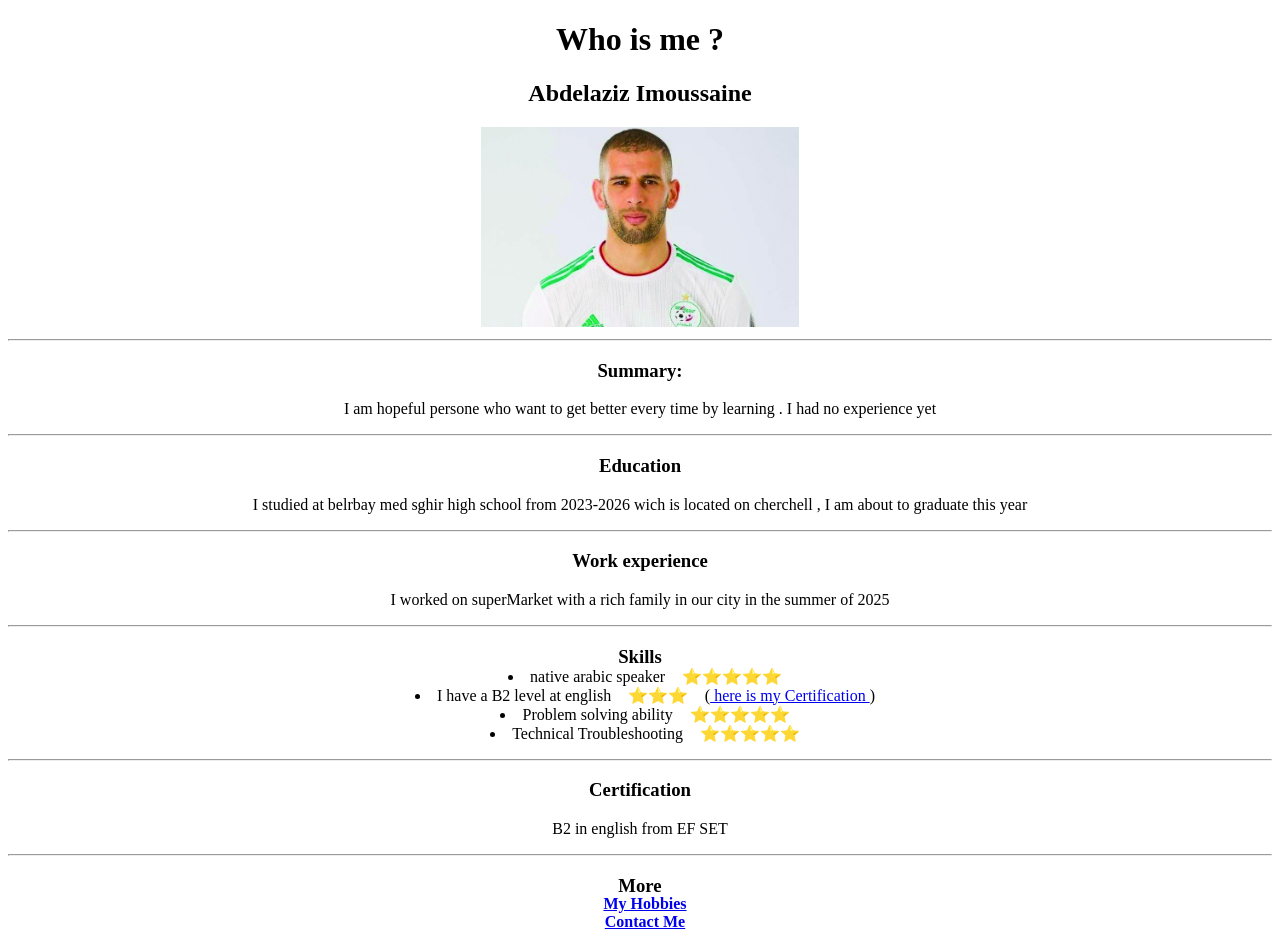
<file: index.html>
<!DOCTYPE html>
<html lang="en">
<head>
    <meta charset="UTF-8">
    <meta name="viewport" content="width=device-width, initial-scale=1.0">
    <title>Resume about me </title>
    <link rel="stylesheet" href="./style.css">
</head>
<body>
    <h1 class="Headers">
        Who is me ?
    </h1>


    <h2 class="Headers" >
        Abdelaziz Imoussaine 
    </h2>

    <img src="./slimani.jpg" 
    alt="slimani picture not me "
    height="200">

    <hr>
    <H3 class="Headers">
        Summary:
    </H3>
    <p> I am hopeful persone who want to get better every time by learning . I had no experience yet</p>

    <hr>
    <h3 class="Headers">
        Education
    </h3>

    <p>
        I studied at belrbay med sghir high school from 2023-2026 wich is located on cherchell , I am about to graduate this year

    </p>
    <hr>
    <h3 class="Headers">
        Work experience
    </h3>
    <p>
        I worked on superMarket with a rich family in our city in the summer of 2025
    </p>
    <hr>
    <h3 class="Headers">
        Skills
    </h3>
    <ul>
        <li>
            native arabic speaker <span style="margin-left: 1vw;"></span> ⭐⭐⭐⭐⭐
        </li>

        <li>
             I have a B2 level at english<span style="margin-left: 1vw;"></span> ⭐⭐⭐ 
             <span style="margin-left: 1vw;"> </span> (<a href="./EF SET Certificate.pdf"> here is my Certification  

             </a>)
        </li>
        <li>
            Problem solving ability <span style="margin-left: 1vw;"></span>⭐⭐⭐⭐⭐
        </li>
        <li>
            Technical Troubleshooting <span style="margin-left: 1vw;"></span>⭐⭐⭐⭐⭐

        </li>

    </ul>
    <hr>
    <h3 class="Headers">Certification</h3>
    <p>
        B2 in english from EF SET
    </p>
    
    <hr>

    <h3 class="Headers" > More </h3>
    <ul id="More">
        
        <li>
            <a href="./MyHobies.html">
                My Hobbies
            </a>
        </li>
        <li>
            <a href="./contactMe.html">
                Contact Me
            </a>
        </li>

    </ul>
    




    
</body>
</html>
</file>
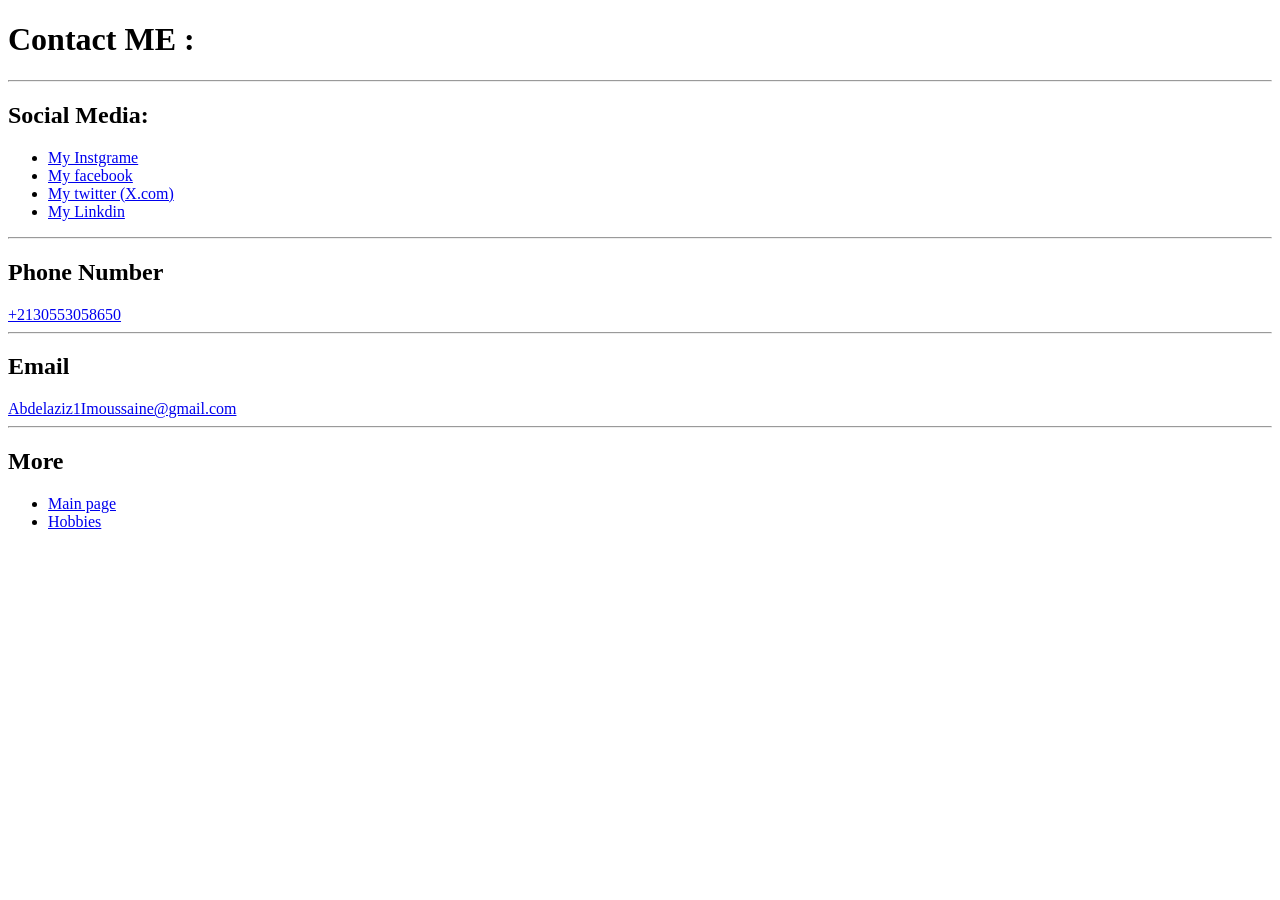
<file: contactMe.html>
<!DOCTYPE html>
<html lang="en">
<head>
    <meta charset="UTF-8">
    <meta name="viewport" content="width=device-width, initial-scale=1.0">
    <title>contact Me page</title>
</head>
<body>
    <h1>
        Contact ME : 
    </h1>
    <hr>
    <h2>
        Social Media:
    </h2>
        <p>
            <ul>
                <li>
                    <a href="https://www.instagram.com/azize_imn/?hl=en">My Instgrame</a>
                </li>
                <li>
                    <a href="https://www.facebook.com/azize.pro.16">My facebook</a>
                </li>
                <li>
                    <a href="https://x.com/azizedz008">My twitter (X.com)</a>
                </li>
                <li>
                    <a href="https://www.linkedin.com/in/imoussaine-abdelaziz-417811407/">My Linkdin</a>
                </li>
            </ul>
        
        </p>

    <hr>
    <h2>
        Phone Number
    </h2>
        <a href="tel:+2130553058650"> +2130553058650 </a>

    <hr>
    <h2>
        Email
    </h2>
        <a href="mailto:Abdelaziz1Imoussaine@gmail.com">Abdelaziz1Imoussaine@gmail.com</a>
    
    <hr>
    <h2>
        More
    </h2>
        <ul>
            <li>
                <a href="./index.html">Main page</a>
            </li>
            <li>
                <a href="./MyHobies.html"> Hobbies</a>
            </li>
        </ul>

    
</body>
</html>
</file>
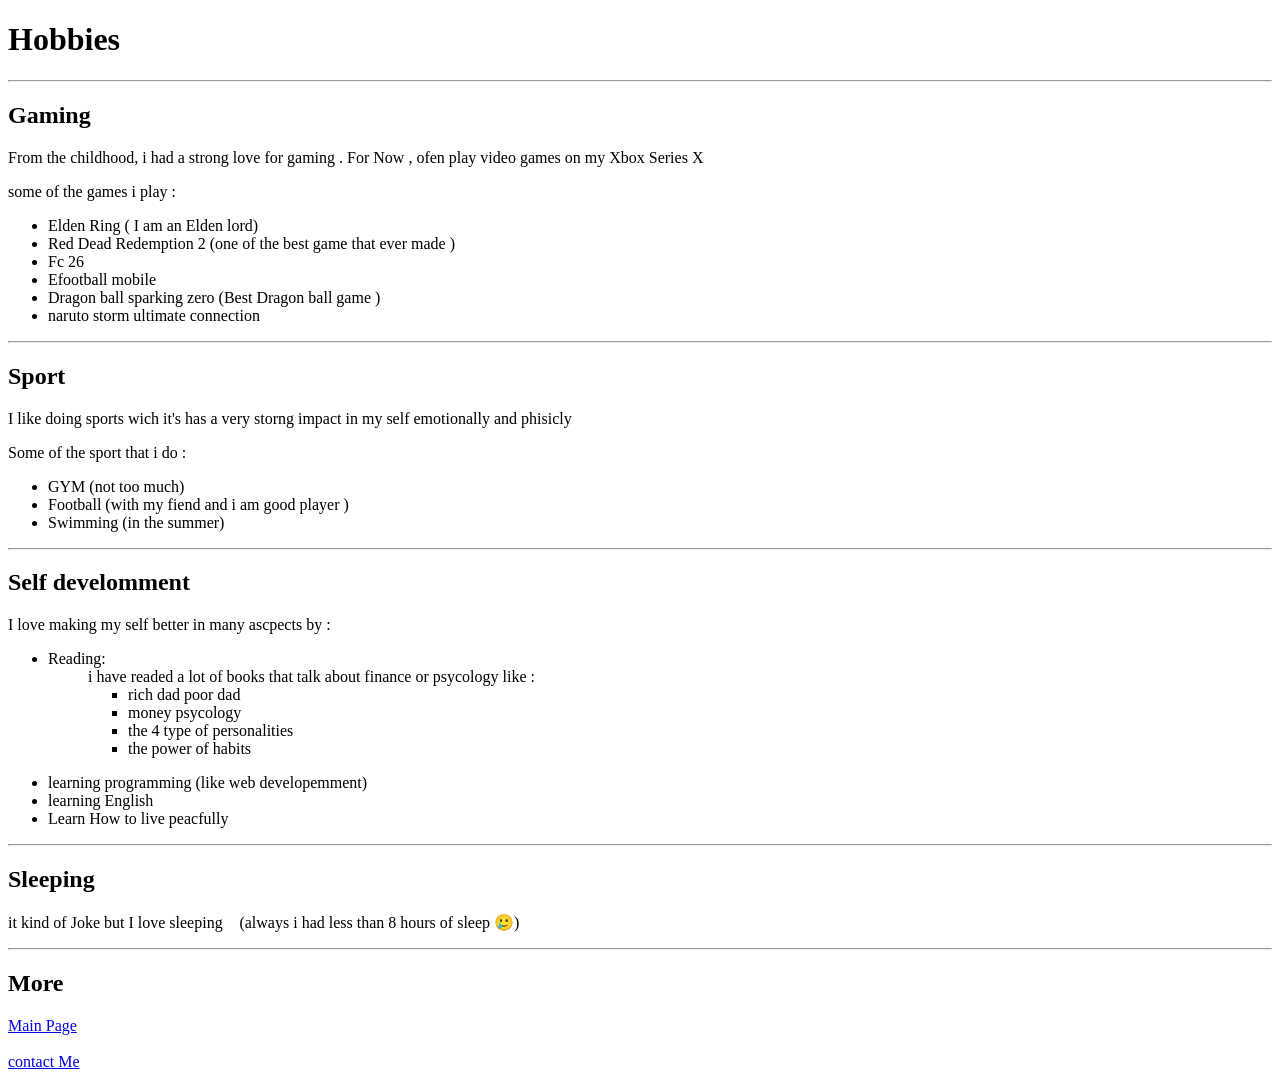
<file: MyHobies.html>
<!DOCTYPE html>
<html lang="en">
<head>
    <meta charset="UTF-8">
    <meta name="viewport" content="width=device-width, initial-scale=1.0">
    <title>My Hobbies page</title>
</head>
<body>

    <H1>
        Hobbies
    </H1>
    <hr>
    <h2>
        Gaming
    </h2>
        <p>
            From the childhood, i had a strong love for gaming . For Now , ofen play video games on my Xbox Series X 
        </p>
        <p>
            some of the games i play :
        </p>
        <p>
            <ul>
                <li>
                    Elden Ring ( I am an Elden lord)
                </li>
                <li>
                     Red Dead Redemption 2 (one of the best game that ever made )
                </li>
                <li>
                    Fc 26 
                </li>
                <li>
                    Efootball mobile
                </li>
                <li>
                    Dragon ball sparking zero (Best Dragon ball game ) 
                </li>
                <li>
                    naruto storm ultimate connection 
                </li>
            
            </ul>
        </p>
        <hr>
        <h2>
            Sport
        </h2>
            <p>
                I like doing sports wich it's has a very storng impact in my self emotionally and phisicly
            </p>
            <p>
                Some of the sport that i do :
            </p>
            <p>
                <ul>
                    <li>
                        GYM (not too much)
                    </li>
                    <li>
                        Football (with my fiend and i am good player )

                    </li>
                    <li>
                        Swimming (in the summer)

                    </li>
                </ul>
            </p>
        <hr>
        <h2>
            Self develomment
        </h2>    
            <p>
                I love making my self better in many ascpects by :
            </p>
            <p>
                <ul>
                    <li>
                        Reading: <ul>
                            i have readed a lot of books that talk about finance or psycology like : 
                            <ul>
                                <li>
                                    rich dad poor dad
                                </li>
                                <li>
                                    money psycology
                                </li>
                                <li>
                                    the 4 type of personalities
                                </li>
                                <li>
                                    the power of habits 
                                </li>
                            </ul>
                        </ul> 
                        </p>
                    </li>
                    
                    <li>
                        learning programming (like web developemment)
                    </li>
                    <li>
                        learning English
                    </li>
                    <li>
                        Learn How to live peacfully
                    </li>
                </ul>
            </p>
        <hr>
        <H2>Sleeping</H2>
        <p>
            it kind of Joke but I love sleeping <span style="margin-left: 1vw;"></span> (always i had less than 8 hours of sleep 🥲)

        </p>

        <hr>
        <h2>
            More
        </h2>
        <a href="index.html">Main Page </a>
        <br>
        <br>
        <a href="contactMe.html"> contact Me </a>

    
    
</body>
</html>
</file>
<file: style.css>
*{
    text-align: center;

}
ul{
    margin-left: -30px;
  margin-top: -20px;
  list-style-position:inside;

}
#More{

    list-style-type: none ;
      font-weight: bold;
}
</file>
